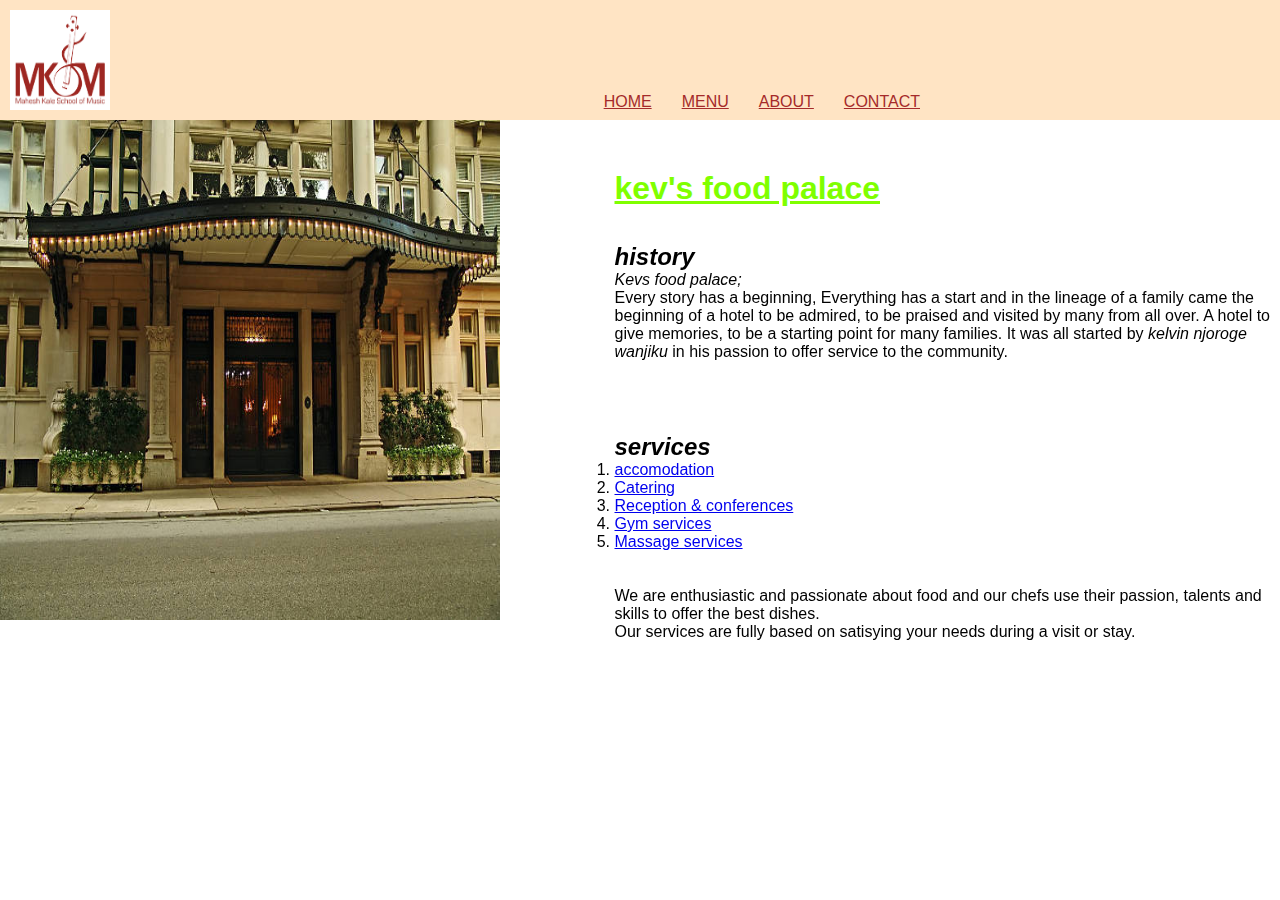
<file: about.html>
<!DOCTYPE html>
<html lang="en">
<head>
    <meta charset="UTF-8">
    <meta http-equiv="X-UA-Compatible" content="IE=edge">
    <meta name="viewport" content="width=device-width, initial-scale=1.0">
    <link rel="stylesheet" href="../about.css">
    <title>about</title>
</head>
<body>
    <nav class="navbar">
        <div class="nav">
            <img src="./images/download.png" width="100" height="100" alt="image">
        </div>
        <div class="links">
            <ol class="lists">
                <li><a href="index.html" target="_blank"> HOME</a></li>
                <li><a href="menu.html" target="_blank"> MENU</a></li> 
                <li><a href="about.html" target="_blank"> ABOUT</a></li>
                <li><a href="contact.html" target="_blank"> CONTACT</a></li>
                

            </ol>
        </div>
    </nav>
    <img src="./images/hotel entrance.jpg" alt="my photo"
     height="500px" width="500px">
     <div class="section">
         <h1><b><u>kev's food palace</u></b></h1>
         <br><br>
         <div class="history">
         <h2><i>history</i></h2>
         <P>
           <i>Kevs food palace;</i> <br>  Every story has a beginning, Everything has a start and in the lineage of a family
            came the beginning of a hotel to be admired, to be praised and visited by many from all over.
            A hotel to give memories, to be a starting point for many families.
            It was all started by <i>kelvin njoroge wanjiku</i>  in his passion to offer service to the community.
             
         </P>
         <br><br>
         
         <br><br>
         <H2><i>services</i></H2>
         <P>
             <ol>
                 
                 <li><a href="accomodation.html">accomodation</a></li>
                 <li><a href="catering.html">Catering</a></li>
                 <li><a href="weddingReception.html">Reception & conferences</a></li>
                 <li><a href="gym.html">Gym services</a></li>
                 <li><a href="massage.html">Massage services</a></li>
                 
             </ol>
             <br><br>

             <p>
                We are enthusiastic and passionate about food and
                 our chefs use their passion, talents and skills to offer the best dishes.
                 <br> Our services are fully based on satisying your needs during a visit or stay.
             </p>
         </P>


             </div>

    
</body>
</html>
</file>
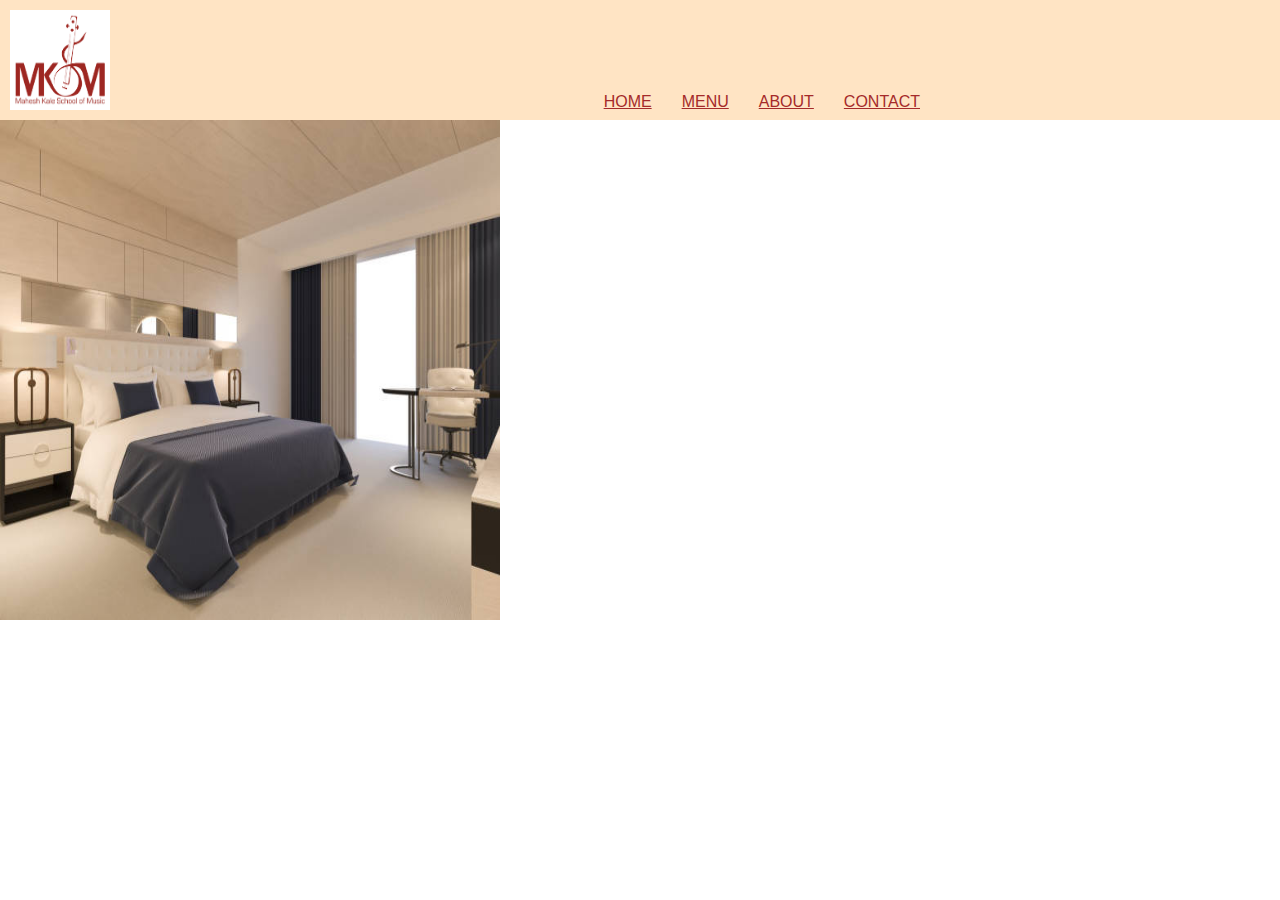
<file: accomodation.html>
<!DOCTYPE html>
<html lang="en">
<head>
    <meta charset="UTF-8">
    <meta http-equiv="X-UA-Compatible" content="IE=edge">
    <meta name="viewport" content="width=device-width, initial-scale=1.0">
    <title>Document</title>
    <link rel="stylesheet" href="./about.css"
</head>
<body>
    <nav class="navbar">
        <div class="nav">
            <img src="./images/download.png" width="100" height="100" alt="image">
        </div>
        <div class="links">
            <ol class="lists">
                <li><a href="index.html" target="_blank"> HOME</a></li>
                <li><a href="menu.html" target="_blank"> MENU</a></li> 
                <li><a href="about.html" target="_blank"> ABOUT</a></li>
                <li><a href="contact.html" target="_blank"> CONTACT</a></li>
                

            </ol>
        </div>
        </nav>
        <section>
            <img src="./images/room.jpg" alt="room image" width="500" height="500">
        </section>

    
</body>
</html>
</file>
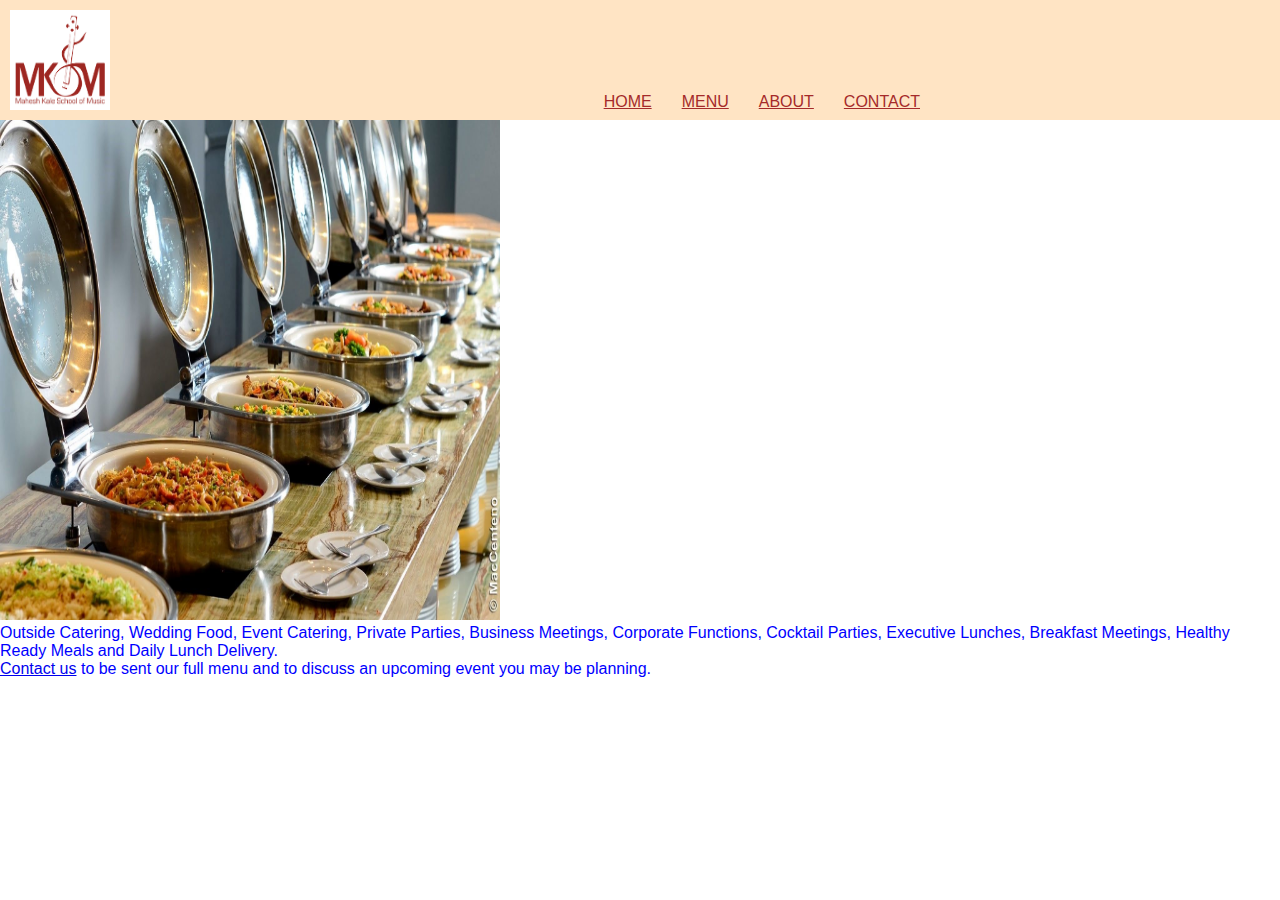
<file: catering.html>
<!DOCTYPE html>
<html lang="en">
<head>
    <meta charset="UTF-8">
    <meta http-equiv="X-UA-Compatible" content="IE=edge">
    <meta name="viewport" content="width=device-width, initial-scale=1.0">
    <link rel="stylesheet" href="../about.css">
    <title>Document</title>
</head>
<body>
    <nav class="navbar">
        <div class="nav">
            <img src="./images/download.png" width="100" height="100" alt="image">
        </div>

        

        <div class="links">
            <ol class="lists">
                <li><a href="index.html" target="_blank"> HOME</a></li>
                <li><a href="menu.html" target="_blank"> MENU</a></li> 
                <li><a href="about.html" target="_blank"> ABOUT</a></li>
                <li><a href="contact.html" target="_blank"> CONTACT</a></li>
                

            </ol>
        </div>
        </nav>

        
            <img src="./images/catering.jpg" width="500px" height="500" alt="catering image">
        
        <div class="text">
            <p>
                Outside Catering, Wedding Food, Event Catering, Private Parties, Business Meetings,
                 Corporate Functions, Cocktail Parties, Executive Lunches, Breakfast Meetings,
                  Healthy Ready Meals and Daily Lunch Delivery.
                  <br>
                <a href="./contact.html" >Contact us</a> to be sent our full menu and to discuss an upcoming event you may be planning.


            </p>
        </div>
</body>
</html>
</file>
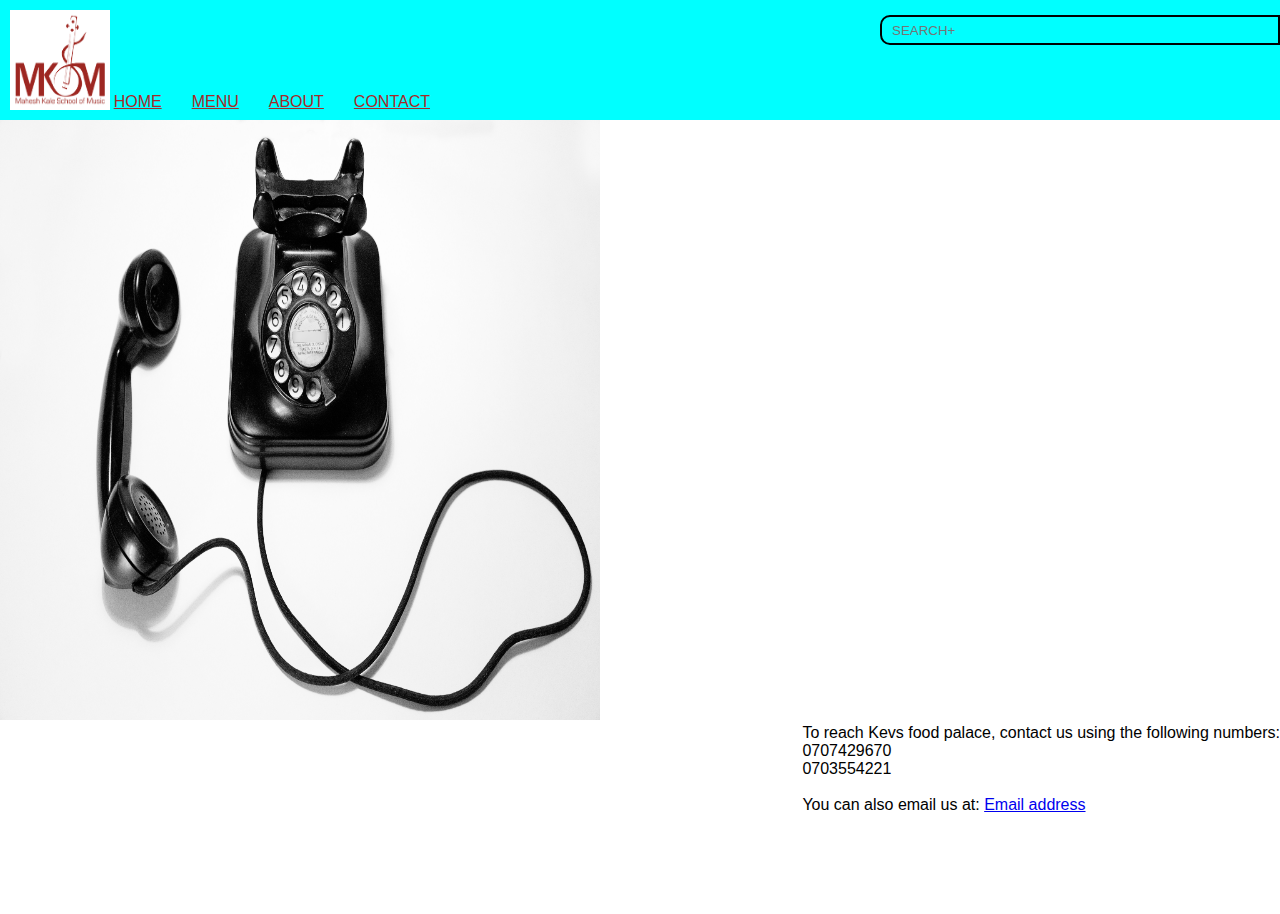
<file: contact.html>
<!DOCTYPE html>
<html lang="en">
<head>
    <meta charset="UTF-8">
    <meta http-equiv="X-UA-Compatible" content="IE=edge">
    <meta name="viewport" content="width=device-width, initial-scale=1.0">
    <title>Document</title>
    <link rel="stylesheet" href="./style.css">
</head>
<body>
    <nav class="navbar">
        <div class="nav">
            <img src="./images/download.png" width="100" height="100" alt="image">
        </div>

        <div class="nav-items">
           <div class="search">
            <input type="text" class="search-bar" placeholder="search+">
         </div>
        </div>

        <div class="links">
            <ol class="lists">
                <li><a href="index.html" target="_blank"> HOME</a></li>
                <li><a href="menu.html" target="_blank"> MENU</a></li> 
                <li><a href="about.html" target="_blank"> ABOUT</a></li>
                <li><a href="contact.html" target="_blank"> CONTACT</a></li>
                

            </ol>
        </div>
        </nav>
        


        
            <div class="contact-image">
                <img src="./images/quino-al-8gWEAAXJjtI-unsplash.jpg" alt="phone img" width="600px" height="600px" >
            </div>
        
            <div class="contact">
            To reach Kevs food palace, contact us using the following numbers:
            <br>
            
                0707429670<br>
                
                0703554221
            
            
            <br><br>
         
            <p> 
            You can also email us at:
            <a href = " customercare@kevs.com">Email address</a>
             </p>
             
             </div>

</body>
</html>
</file>
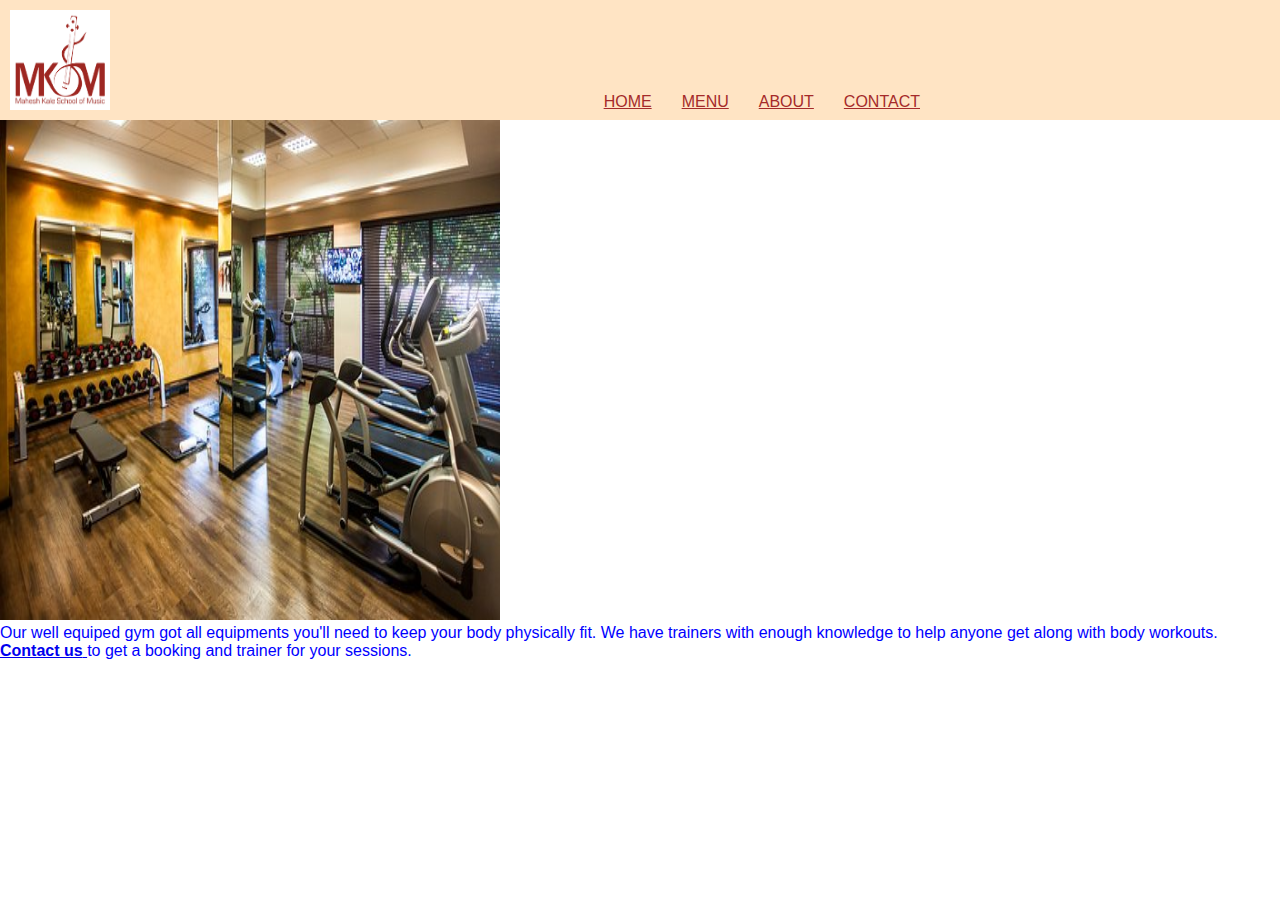
<file: gym.html>
<!DOCTYPE html>
<html lang="en">
<head>
    <meta charset="UTF-8">
    <meta http-equiv="X-UA-Compatible" content="IE=edge">
    <meta name="viewport" content="width=device-width, initial-scale=1.0">
    <link rel="stylesheet" href="../about.css">
    <title>Document</title>
</head>
<body>
    <nav class="navbar">
        <div class="nav">
            <img src="./images/download.png" width="100" height="100" alt="image">
        </div>

        

        <div class="links">
            <ol class="lists">
                <li><a href="index.html" target="_blank"> HOME</a></li>
                <li><a href="menu.html" target="_blank"> MENU</a></li> 
                <li><a href="about.html" target="_blank"> ABOUT</a></li>
                <li><a href="contact.html" target="_blank"> CONTACT</a></li>
                

            </ol>
        </div>
        </nav>

        
            <img src="./images/gym-facilities-available.jpg" width="500px" height="500" alt="catering image">
        
        <div class="text">
            <p>
              Our well equiped gym got all equipments you'll need to keep your body physically fit.
              We have trainers with enough knowledge to help anyone get along with body workouts.
                  <br>
                <a href="./contact.html" > <b>Contact us</b> </a> to get a booking and trainer for your sessions.


            </p>
        </div>
</body>
</html>
</file>
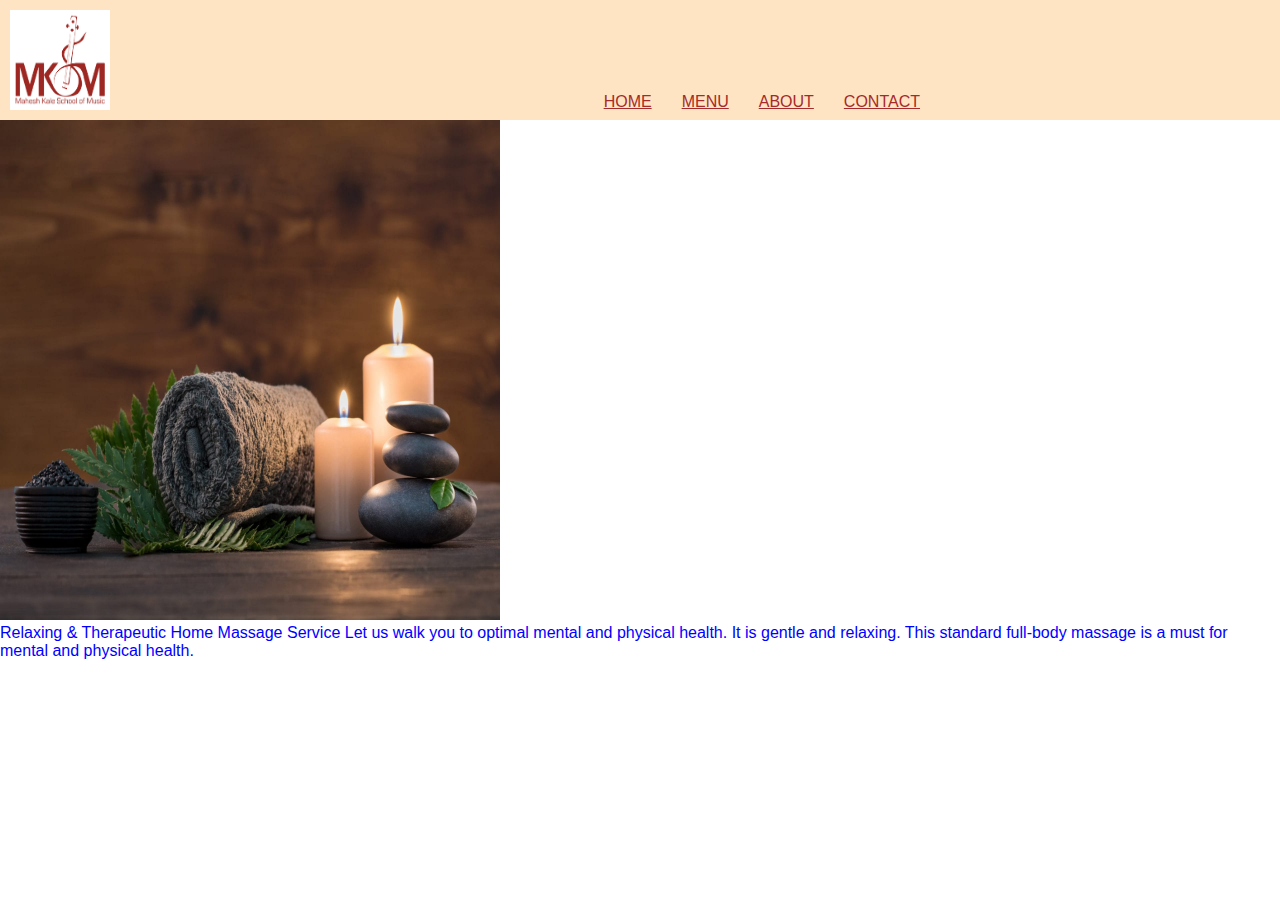
<file: massage.html>
<!DOCTYPE html>
<html lang="en">
<head>
    <meta charset="UTF-8">
    <meta http-equiv="X-UA-Compatible" content="IE=edge">
    <meta name="viewport" content="width=device-width, initial-scale=1.0">
    <link rel="stylesheet" href="../about.css">
    <title>Document</title>
</head>
<body>
    <nav class="navbar">
        <div class="nav">
            <img src="./images/download.png" width="100" height="100" alt="image">
        </div>

        

        <div class="links">
            <ol class="lists">
                <li><a href="index.html" target="_blank"> HOME</a></li>
                <li><a href="menu.html" target="_blank"> MENU</a></li> 
                <li><a href="about.html" target="_blank"> ABOUT</a></li>
                <li><a href="contact.html" target="_blank"> CONTACT</a></li>
                

            </ol>
        </div>
        </nav>

        
            <img src="./images/massaGE.jpg" width="500px" height="500" alt="catering image">
        
        <div class="text">
            <p>
                Relaxing & Therapeutic Home Massage Service
                Let us walk you to optimal mental and physical health.
                It is gentle and relaxing. This standard full-body massage is a must for mental and physical health.


            </p>
        </div>
</body>
</html>
</file>
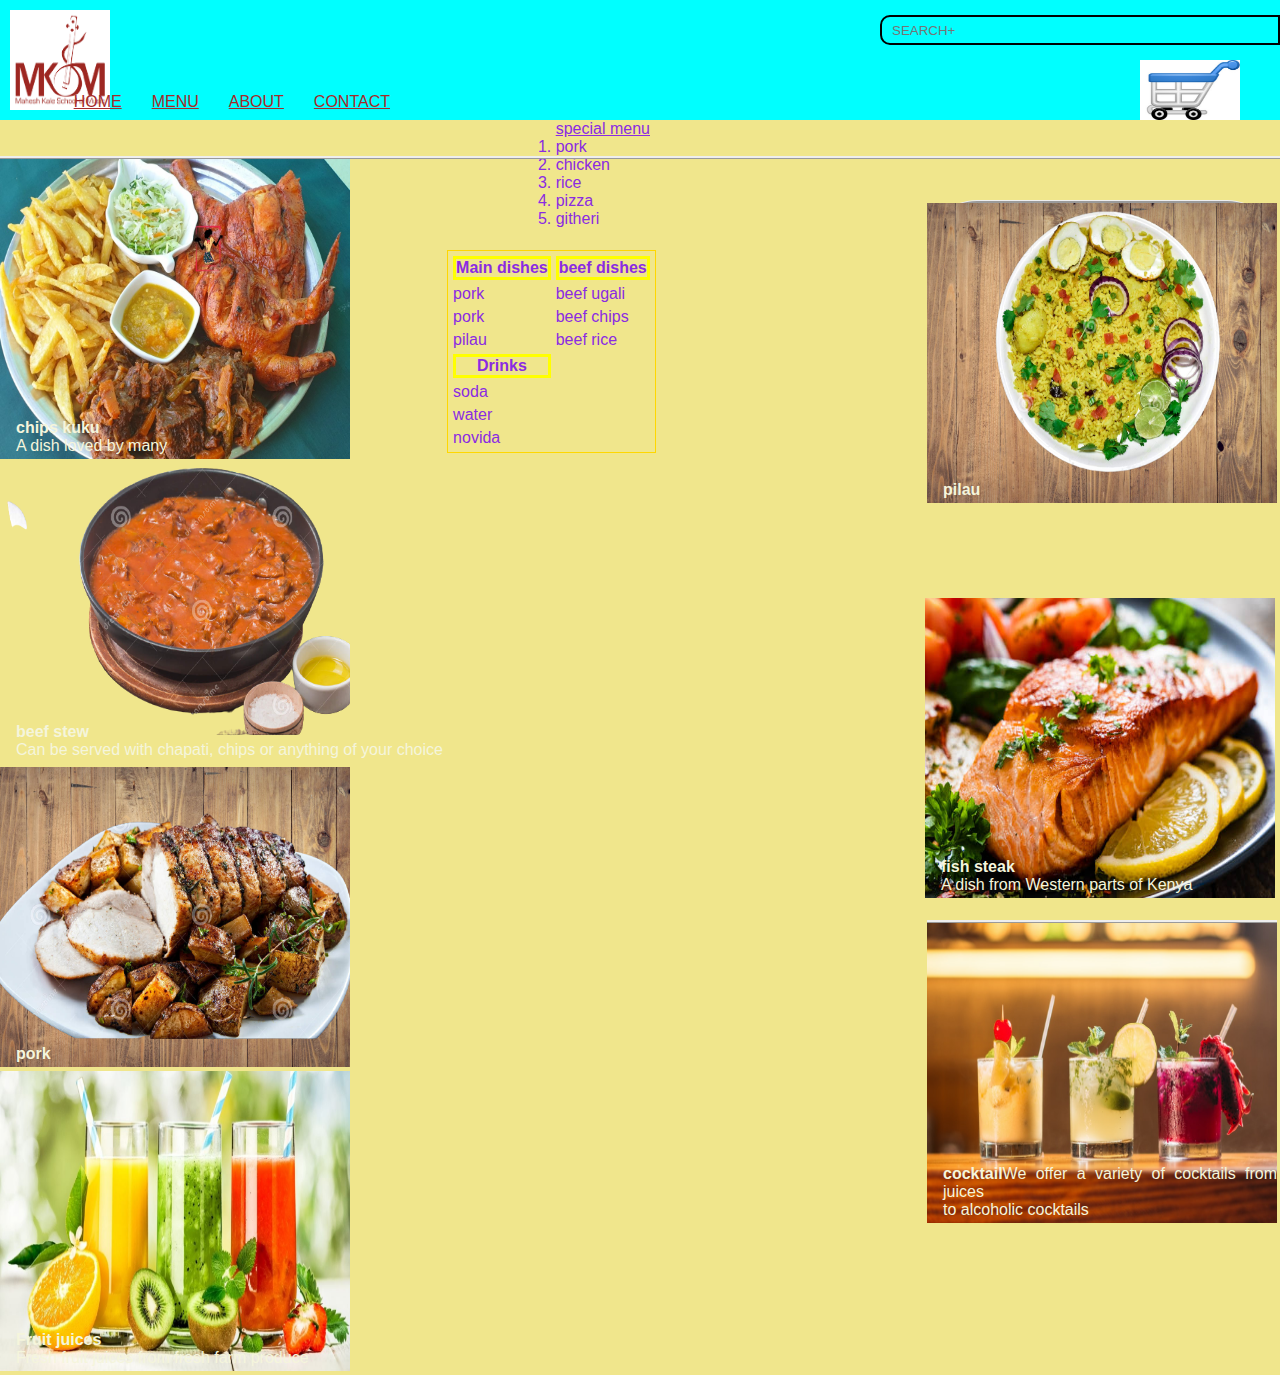
<file: menu.html>
<!DOCTYPE html>
<html lang="en">
<head>
    <meta charset="UTF-8">
    <meta http-equiv="X-UA-Compatible" content="IE=edge">
    <meta name="viewport" content="width=device-width, initial-scale=1.0">
    <title>Document</title>
    <link rel="stylesheet" href="./menu.css">
</head>
<body style="background-color: khaki;">
    <nav class="navbar">
        <div class="nav">
            <img src="./images/download.png" width="100" height="100" alt="image">
        </div>

        <div class="nav-items">
           <div class="search">
            <input type="text" class="search-bar" placeholder="search+">
         </div>
        </div>

        <div class="links">
            <ol class="lists">
                <li><a href="index.html" target="_blank"> HOME</a></li>
                <li><a href="menu.html" target="_blank"> MENU</a></li> 
                <li><a href="about.html" target="_blank"> ABOUT</a></li>
                <li><a href="contact.html" target="_blank"> CONTACT</a></li>
                

            </ol>
        </div>

        <div class="cart">
        <a href="cart.html" target="_blank">
            <img alt="cart" src="images/shopping-cart_f1Pjt88d_thumb.jpg"
            width=100" height="60">
         </a>
        </div>
        </nav>
    <section>
        <div class="menu" >
        
            <ol>
                <u>special menu</u>
                <li>pork</li>
                <li>chicken</li>
                <li>rice</li>
                <li>pizza</li>
                <li>githeri</li>
            </ol>
            <br><br>
        
        <table>
            <tr>
                <th>Main dishes</th>
                <th>beef dishes</th>
            </tr>
            <tr>
                <td>pork</td>
                <td>beef ugali</td>
            </tr>
            <tr>
                <td>pork</td>
                <td>beef chips</td>
            </tr>
            <tr>
                <td>pilau</td>
                <td>beef rice</td>
            </tr>
            <tr>
                <th>Drinks</th>
            </tr>
            <tr>
                <td>soda</td>
            </tr>
            <tr> <td> water</td></tr>
            <tr> <td> novida</td></tr>
        </table>
        </div>
    </section>

    <section>
    <div class="img1">
        <img src="./images/chips kuku.jpg" alt="chips+kuku" width="350px" height="300px">
     <div class="bottom-left"> <b>chips kuku</b> <br> A dish loved by many</div>
    </div>

    
    <div class="img2">
          <img src="./images/fish steak.jpg" alt="fish steak" width="350px" height="300px">
        <div class="bottom-left"> <b>fish steak</b>  <br> A dish from Western parts of Kenya</div>
       </div>

       
       <div class="img3">
           <img src="./images/beef-stew-removebg-preview.png" alt="beef stew" width="350px" height="300px">
        <div class="bottom-left"> <b>beef stew</b> <br> Can be served with chapati, chips or anything of your choice</div>
       </div>

       <div class="img4">
          <img src="./images/pilau-removebg-preview.png" alt="pilau" width="350px" height="300px">
       <div class="bottom-left"> <b>pilau</b> <br> </div>
      </div>

      <div class="img5">
          <img src="./images/pork-loin-removebg-preview.png" alt="pork" width="350px" height="300px">
       <div class="bottom-left"> <b>pork</b> <br> </div>
      </div>

      
      <div class="img6">
        <img src="./images/Delicious-Fruit-Juices-.jpg" alt="fruit juice" width="350px" height="300px">
     <div class="bottom-left"> <b>Fruit juices</b> <br> Fresh fruit juices from fresh  farm produce
    </div>
    </div>

    
    <div class="img7">
        <img src="./images/cocktail.jfif" alt="cocktail" width="350px" height="300px">
     <div class="bottom-left"> <b>cocktail</b>We offer a variety of cocktails from juices <br>
         to alcoholic cocktails <br> </div>
    </div>


      </section>



</body>
</html>
</file>
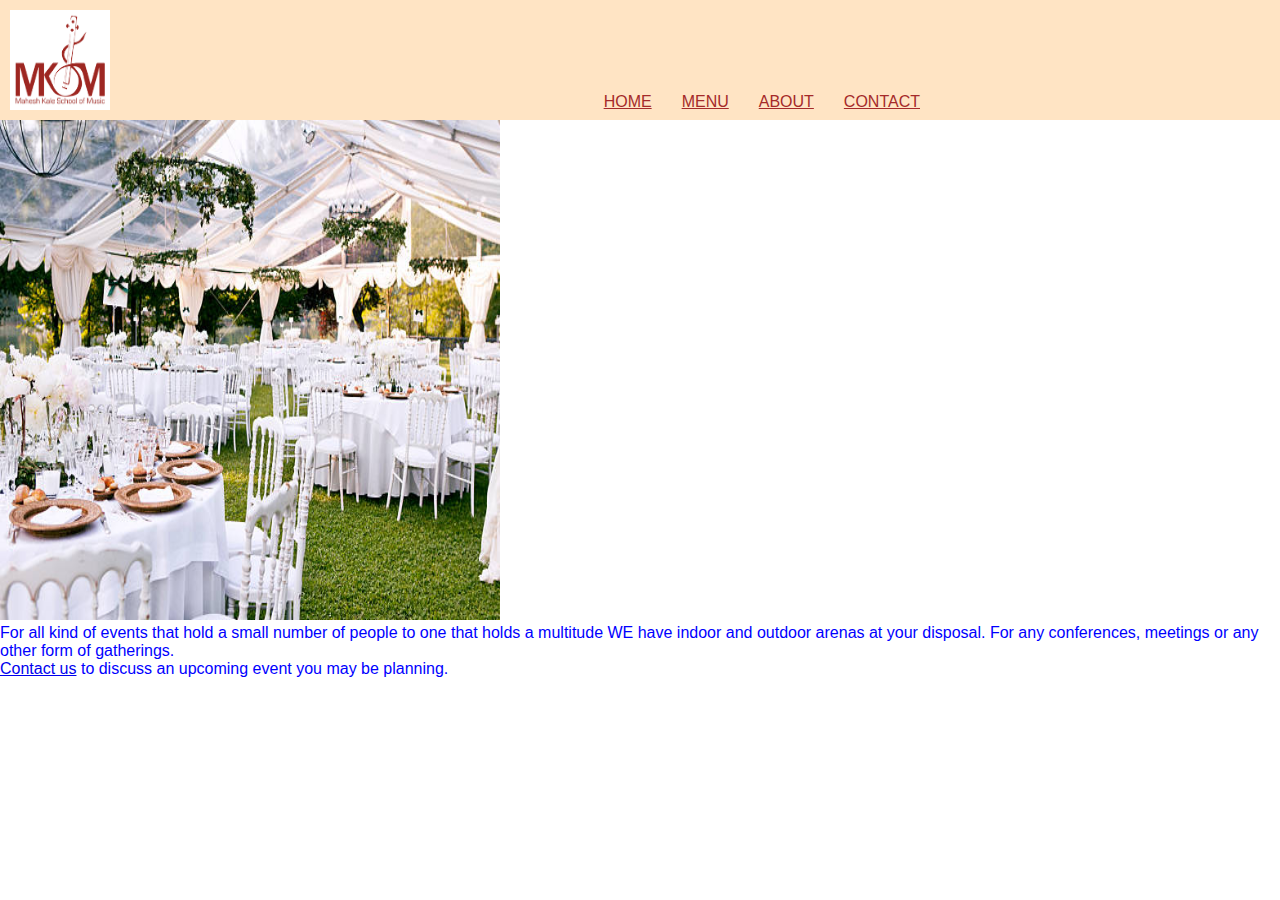
<file: weddingReception.html>
<!DOCTYPE html>
<html lang="en">
<head>
    <meta charset="UTF-8">
    <meta http-equiv="X-UA-Compatible" content="IE=edge">
    <meta name="viewport" content="width=device-width, initial-scale=1.0">
    <link rel="stylesheet" href="../about.css">
    <title>Document</title>
</head>
<body>
    <nav class="navbar">
        <div class="nav">
            <img src="./images/download.png" width="100" height="100" alt="image">
        </div>

        

        <div class="links">
            <ol class="lists">
                <li><a href="index.html" target="_blank"> HOME</a></li>
                <li><a href="menu.html" target="_blank"> MENU</a></li> 
                <li><a href="about.html" target="_blank"> ABOUT</a></li>
                <li><a href="contact.html" target="_blank"> CONTACT</a></li>
                

            </ol>
        </div>
        </nav>

        
            <img src="./images/wedding reception.jpg" width="500px" height="500" alt="catering image">
        
        <div class="text">
            <p>
                For all kind of events that hold a small number of people to one that holds a multitude
                WE have indoor and outdoor arenas at your disposal.
                For any conferences, meetings or any other form of gatherings.
                  <br>
                <a href="./contact.html" >Contact us</a>  to discuss an upcoming event you may be planning.


            </p>
        </div>
</body>
</html>
</file>
<file: about.css>
*{
    margin: 00px;
    padding: 0px;
    box-sizing: border-box;
    font-family: 'roboto', sans-serif;
    
}


/*here am describing the whole navbar, the structure how it should look its color and page only nothing more*/
.navbar{
    position: sticky;
    top: 0;
    left: 0;
    width: 100;
    background-color: bisque;
    z-index: 9;
}


.nav{
    padding: 10px;
    display: flex;
    justify-content: space-between;
    align-items: center;

}
.links{
    float:center;
    position:absolute;
    top:93px;
    right: 360px;
    display: block;
    justify-content: space-between;
}

.lists{
    list-style: none;
}
nav li{
    float: left;
    word-spacing: 3.5px;

}
nav a{
    margin-left: 30px;
    color:brown;
} 
nav a:hover{color: blue;}
h1{
    color: chartreuse;
}
.section{
    float: right;
    margin-right: 400px;
    padding-top: 50px;
}
.history{
    float: right;
    position: fixed;

}
.text{
    float: right;
    position:absolute;
    color: blue;
    justify-content: right;
}
</file>
<file: style.css>
/*here i have described thec margin and the padding to both be zero so as to remove the automatic styling of the page*/
*{
    margin: 00px;
    padding: 0px;
    box-sizing: border-box;
    font-family: 'roboto', sans-serif;
    
}


/*here am describing the whole navbar, the structure how it should look its color and page only nothing more*/
.navbar{
    position: sticky;
    top: 0;
    left: 0;
    width: 100;
    background: aqua;
    z-index: 9;
}


.nav{
    padding: 10px;
    display: flex;
    justify-content: space-between;
    align-items: center;

}

.nav-items{
    display: flex;
    align-items: flex-end;
    justify-content: space-around;
    text-align: center;

}
.search{
    width: 400px;
    display: flex;
}

.search-bar{
    width: 400px;
    height: 30px;
    padding: 5px 10px;
    border-top-left-radius: 10px;
    border-bottom-left-radius: 10px;
    border: 2px solid black;
    text-transform: uppercase;
    background: none;
    color:blue;
    outline: none;
    position:absolute;
    top: 15px;
    right: 0;
    
}

.search+{
    width:45px;
    height: 13px;
    color: black;


}
.links{
    float:center;
    position:absolute;
    top:93px;
    right: 150px;
    display: block;
    justify-content: space-between;
    color: darkred;
}

.lists{
    list-style: none;
}
nav li{
    float: left;
    word-spacing: 3.5px;

}
nav a{
    margin-left: 30px;
    color:brown;
}
a:hover{
    color: blue;
}

.cart{
    float: right;
    right: 40px;
    top: 60px;
    position: absolute;
}


ol{
    float: right;
    right: 700px;
    color:blueviolet;
    position: relative;
}

table{
    border: 1px solid black;
    float: right;
    right: 605px;
    top: 94px;
    color:blueviolet;
    border-spacing: 5px;
    position: relative;
    

}
table, th{
    border: 3px solid yellow;
}
table,tr{
    border: 1px solid gold;
    border-spacing: 5px;
}
.contact{
    float: right;
    text-size-adjust: 100px;
    color:black;
    padding-bottom: 100px;
}
.contact-image{
    background-size: auto;
}
video{
    width: 99%;
    height: fit-content;
}
</file>
<file: menu.css>
*{
    margin: 00px;
    padding: 0px;
    box-sizing: border-box;
    font-family: 'roboto', sans-serif;
    
}


/*here am describing the whole navbar, the structure how it should look its color and page only nothing more*/
.navbar{
    position: sticky;
    top: 0;
    left: 0;
    width: 100;
    background: aqua;
    z-index: 9;
}


.nav{
    padding: 10px;
    display: flex;
    justify-content: space-between;
    align-items: center;

}

.nav-items{
    display: flex;
    align-items: flex-end;
    justify-content: space-around;
    text-align: center;
}

.search{
    width: 400px;
    display: flex;
}

.search-bar{
    width: 400px;
    height: 30px;
    padding: 5px 10px;
    border-top-left-radius: 10px;
    border-bottom-left-radius: 10px;
    border: 2px solid black;
    text-transform: uppercase;
    background: none;
    color:blue;
    outline: none;
    position:absolute;
    top: 15px;
    right: 0;
    
}

.search+{
    width:45px;
    height: 13px;
    color: black;


}
    .links{
        float:center;
        position:absolute;
        top:93px;
        right: 260px;
        display: block;
        justify-content: space-between;
    }
    
    .lists{
        list-style: none;
    }
    nav li{
        float: left;
        word-spacing: 3.5px;
    
    }
    nav a{
        margin-left: 30px;
        color:brown;
    }
    
    .cart{
        float: right;
        right: 40px;
        top: 60px;
        position: absolute;
    }
    
    
    ol{
        float:right;
        right: 630px;
        color:blueviolet;
        position: relative;
        
        
        
    }
    
    table{
        border: 1px solid black;
        float: right;
        right: 530px;
        top: 94px;
        color:blueviolet;
        border-spacing: 5px;
        position: relative;
        
    
    }
    table, th{
        border: 3px solid yellow;
    }
    table,tr{
        border: 1px solid gold;
        border-spacing: 5px;
    }
    .img1{
        border-top-style: ridge;
        
        position: relative;
        
    }
    .bottom-left{
        position: absolute;
        bottom: 8px;
        left: 16px;
        text-align: justify;
        justify-content: left;
        color:beige;
    
    }
    .img2{
        position: relative;
        float: right;
        padding-right: 5px;
        padding-top: 5px;
        border-radius: 50px;
        top: 130px;
        
    }
    .img3{
        
        position: relative;
        border-radius: 50px;
    }

    .img4{
        border-top-style: ridge;
        
        position: absolute;
        float: right;
        padding-right: 0px;
        right: 3px;
        border-radius: 50px;
        top: 200px;
    }
    .img5{
        position: relative;
        border-radius: 50px;
    }
    .img6{
        position: relative;
    }
    .img7{
        border-top-style: ridge;
        
        position: absolute;
        float: right;
        top: 920px;
        right: 3px;
        
    }
</file>
